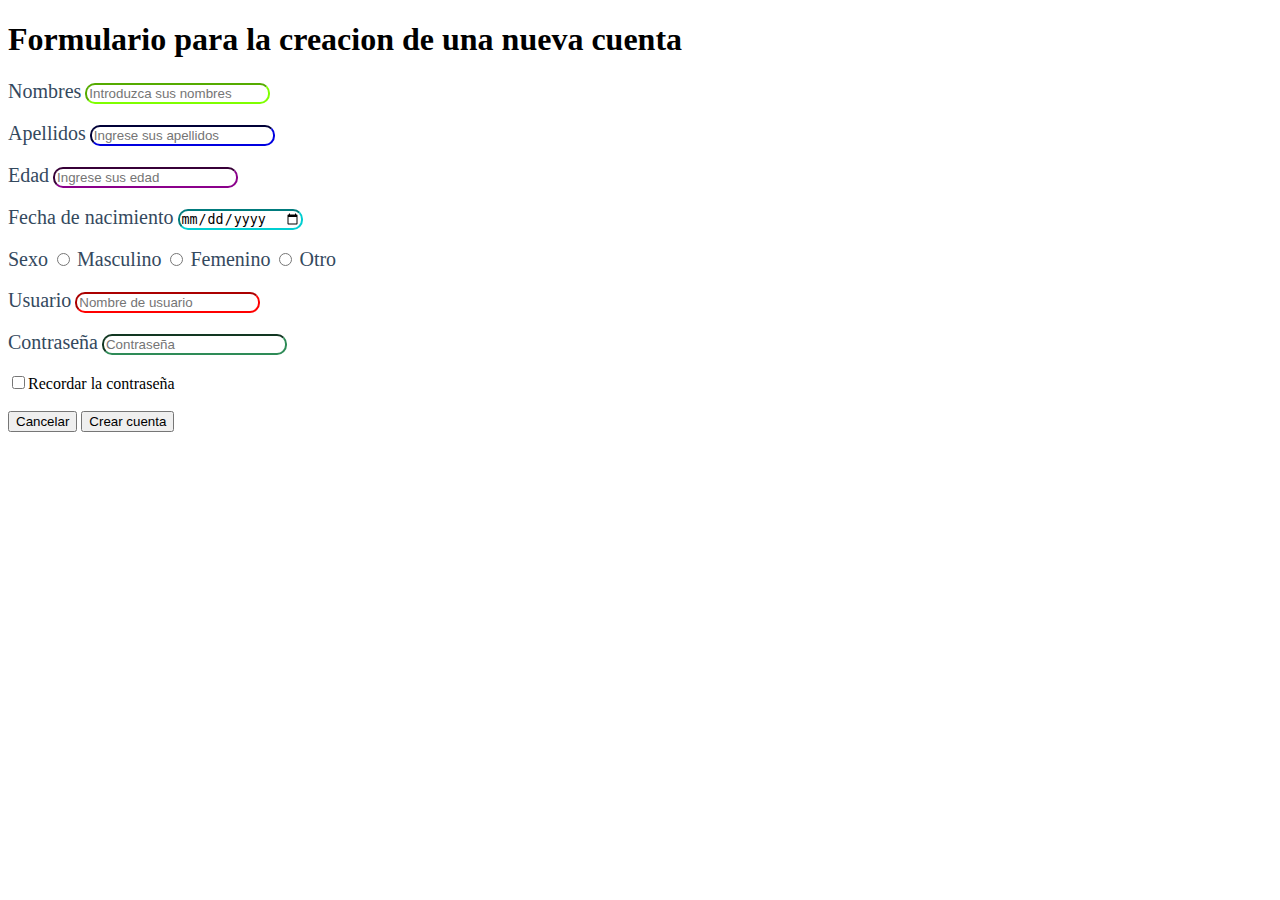
<file: Punto3/Registro.html>
<!DOCTYPE html>
<html lang="en">
<head>
    <meta charset="UTF-8">
    <meta http-equiv="X-UA-Compatible" content="IE=edge">
    <meta name="viewport" content="width=device-width, initial-scale=1.0">
    <meta name="description" content="Pagina para el curso de .NET Core"/>
    <link rel="stylesheet" href="estilos2.css"/>
    <title>Registro</title>
</head>
<body>
    <h1>Formulario para la creacion de una nueva cuenta </h1>
    <form action="" id="myForm">
        <div>
            <div>
                <label for="nombre">Nombres</label>
                <input type="text" placeholder="Introduzca sus nombres" id="nombre" required>
            </div>
            <br>
            <div>
                <label for="apellidos">Apellidos</label>
                <input type="text" placeholder="Ingrese sus apellidos" id="apellidos" required>
            </div>
            <br>
            <div>
                <label for="edad">Edad</label>
                <input type="number" placeholder="Ingrese sus edad" id="edad" required>
            </div>
            <br>
            <div>
                <label for="fechaNacimiento">Fecha de nacimiento</label>
                <input type="date" placeholder="Fecha de nacimiento" id="fechaNacimiento" required>
            </div>
            <br>
        </div>
        <div>
            <label>Sexo</label>

            <input type="radio" id="masculino" name="sexo" value="masculino">
            <label for="masculino">Masculino</label>

            <input type="radio" id="femenino" name="sexo" value="femenino">
            <label for="femenino">Femenino</label>

            <input type="radio" id="otro" name="sexo" value="otro">
            <label for="otro">Otro</label>
        </div>
        <br>
        <div>
            <label for="usuario">Usuario</label>
            <input type="text" placeholder="Nombre de usuario" id="usuario" required>
        </div>
        <br>
        <div>
            <label for="psw">Contraseña</label>
            <input type="password" placeholder="Contraseña" id="psw" required>
        </div>
        <br>
        <!--Agregamos otro div para la opcion de recordar la contraseña-->
        <div>
            <input type="checkbox">Recordar la contraseña 
        </div>
        <br>
        <!---->
        <div>
            <button type="button">Cancelar</button>
            <button type="submit">Crear cuenta</button>
        </div>
    </form>
    <br><br>
    <!--
    <a href="Index.html">
        <button>
            Boton que lleva a la pagina index del Laboratorio 1
        </button>
    </a>
    -->
    <br><br>

    <script src="Registro.js"></script>

    <!--Agregamos codigo JS-->
    <!--<script>
        document.getElementById("myForm")
            .addEventListener('submit', MostrarDatos);
        
        function MostrarDatos()
        {
            var nombre = document.getElementById("nombre").value;

            var apellidos = document.getElementById("apellidos").value;

            var edad = document.getElementById("edad").value;

            var fechaNacimiento = document.getElementById("fechaNacimiento").value;

            var usuario = document.getElementById("usuario").value;

            var psw = document.getElementById("psw").value;
            
            /*alert(
                'nombre: ' +nombre+ '\n' +
                'apellidos: ' +apellidos+ '\n' +
                'edad: ' +edad+ '\n' +
                'fechaNacimiento: ' +fechaNacimiento+ '\n' +
                'usuario: ' +usuario+ '\n' +
                'password: ' +psw
            );*/
            //document.write("Nombre: "+nombre+" || Apellido: "+apellidos+" || Edad: "+edad+" || Fecha de nacimiento: "+fechaNacimiento+" || Usuario: "+usuario+" || Password: "+psw);
        }
    </script>-->
</body>
</html>
</file>
<file: Punto3/estilos2.css>
/*Punto 1*/
label{
    /*Editamos los label*/
    font-family: cursive;
    color: #34495e;
    font-size: 20px;
}
/*para los campos de entrada*/
#nombre{
    border-radius: 10px;
    border-color: chartreuse;
}
#apellidos{
    border-radius: 10px;
    border-color: darkblue;
}
#edad{
    border-radius: 10px;
    border-color: darkmagenta;
}
#fechaNacimiento{
    border-radius: 10px;
    border-color: darkturquoise;
}
#usuario{
    border-radius: 10px;
    border-color: red;
}
#psw{
    border-radius: 10px;
    border-color: seagreen;
}
/**/
/**/
</file>
